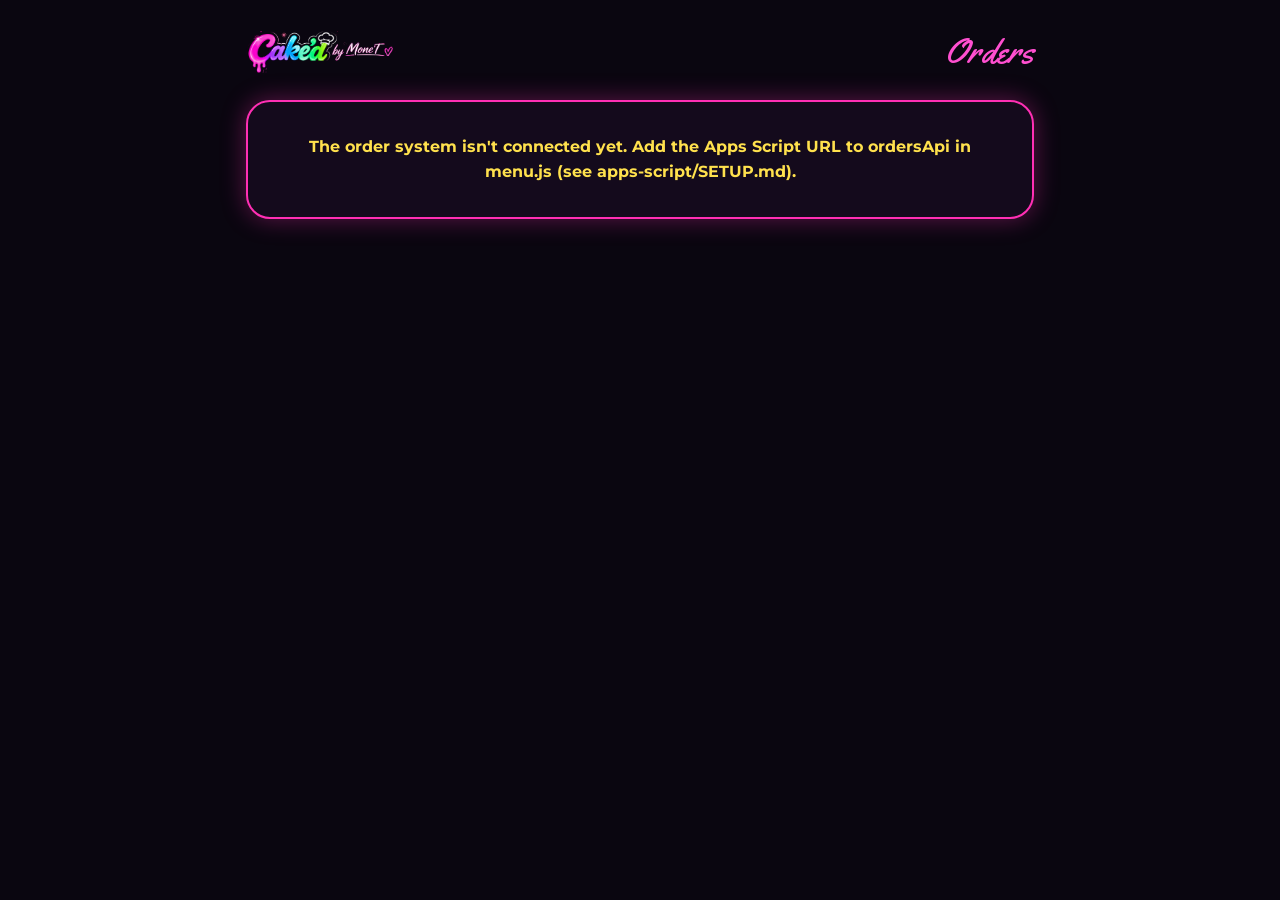
<file: orders.html>
<!doctype html>
<html lang="en">
<head>
  <meta charset="utf-8" />
  <meta name="viewport" content="width=device-width, initial-scale=1" />
  <meta name="robots" content="noindex" />
  <title>Orders · Cake'd By Mone'T</title>
  <meta name="theme-color" content="#0a0610" />
  <link rel="preconnect" href="https://fonts.googleapis.com" />
  <link rel="preconnect" href="https://fonts.gstatic.com" crossorigin />
  <link href="https://fonts.googleapis.com/css2?family=Montserrat:wght@500;700;800;900&family=Pacifico&family=Yellowtail&display=swap" rel="stylesheet" />
  <link rel="stylesheet" href="styles.css" />
  <style>
    main { max-width: 820px; margin: 0 auto; padding: 1.5rem 1rem 4rem; display: grid; gap: 1.2rem; }
    .top { display: flex; align-items: center; justify-content: space-between; gap: 1rem; }
    .top img { width: 150px; }
    .top h1 { font-family: var(--hand); font-weight: 400; font-size: 2.2rem; color: var(--pink-hot); }
    .form h2 { font-size: .8rem; text-transform: uppercase; letter-spacing: .2em; color: var(--muted); margin-bottom: .8rem; }
    .filters { display: flex; gap: .4rem; flex-wrap: wrap; }
    .filters button { font: 700 .85rem var(--sans); color: #fff; background: transparent; border: 1.5px solid #4a2a5c; border-radius: 999px; padding: .4rem .9rem; cursor: pointer; }
    .filters button[aria-pressed="true"] { background: var(--pink); border-color: var(--pink); }
    .list { display: grid; gap: .7rem; }
    .item { display: grid; grid-template-columns: 1fr auto; gap: .2rem 1rem; text-decoration: none; background: var(--bg-2); border: 1.5px solid #4a2a5c; border-radius: 16px; padding: .9rem 1.1rem; }
    .item:hover { border-color: var(--pink); }
    .item b { font-size: 1.05rem; }
    .item small { color: var(--muted); grid-column: 1 / -1; white-space: pre-line; }
    .pill { justify-self: end; align-self: start; font-weight: 800; font-size: .72rem; text-transform: uppercase; letter-spacing: .05em; border-radius: 999px; padding: .2rem .7rem; color: #111; background: var(--muted); white-space: nowrap; }
    .pill.received { background: var(--yellow); }
    .pill.pending { background: var(--orange); }
    .pill.confirmed { background: var(--lime); }
    .pill.declined { background: #6b5a75; color: #fff; }
    .pill.rush { background: var(--yellow); margin-left: .4rem; }
    dl { display: grid; grid-template-columns: auto 1fr; gap: .4rem 1rem; }
    dt { color: var(--muted); font-weight: 700; }
    dd { font-weight: 700; overflow-wrap: anywhere; white-space: pre-line; }
    dd a { color: var(--cyan); }
    .grid2 { display: grid; grid-template-columns: 1fr 1fr; gap: 1rem; }
    .grid2 label, .stack label { display: flex; flex-direction: column; gap: .35rem; font-weight: 700; font-size: .9rem; }
    .stack { display: grid; gap: 1rem; }
    .stack textarea { resize: vertical; }
    .check { flex-direction: row !important; align-items: center; gap: .6rem !important; }
    .form .check input { width: 1.2rem; height: 1.2rem; accent-color: var(--pink); }
    .money-row { display: flex; justify-content: space-between; font-weight: 700; }
    .money-row strong { color: var(--lime); font-size: 1.3rem; }
    .row { display: flex; gap: .6rem; flex-wrap: wrap; }
    .row .btn { flex: 1 1 180px; }
    .tracker { display: flex; gap: .4rem; flex-wrap: wrap; }
    .tracker span { font-weight: 800; font-size: .78rem; text-transform: uppercase; border-radius: 999px; padding: .25rem .8rem; border: 1.5px solid #4a2a5c; color: var(--muted); }
    .tracker .done { border-color: var(--lime); color: var(--lime); }
    .tracker .now { background: var(--pink); border-color: var(--pink); color: #fff; }
    .sent { background: rgba(125,255,58,.08); border: 1.5px solid var(--lime); border-radius: 16px; padding: 1rem; display: grid; gap: .6rem; }
    .sent textarea { min-height: 8rem; font: inherit; font-size: .95rem; padding: .7rem .9rem; border: 1.5px solid #4a2a5c; border-radius: 12px; background: #0d0714; color: #fff; width: 100%; }
    .hint { color: var(--muted); font-size: .85rem; }
    .err { color: var(--yellow); font-weight: 700; text-align: center; }
    .decline { border-color: #4a2a5c; box-shadow: none; }
    .btn-dim { background: transparent; border-color: #8a6a9c; box-shadow: none; }
    .back { color: var(--cyan); font-weight: 700; text-decoration: none; }
    @media (max-width: 560px) { .grid2 { grid-template-columns: 1fr; } .top img { width: 110px; } }
  </style>
</head>
<body>
  <main>
    <header class="top">
      <a href="orders.html"><img src="assets/logo.png" alt="Cake'd by Mone'T" /></a>
      <h1>Orders</h1>
    </header>
    <div id="app"><p class="hint">Loading…</p></div>
  </main>
  <div class="toast" id="toast" role="status" aria-live="polite"></div>

  <script src="menu.js"></script>
  <script>
    const app = $("#app");
    const esc = (s) => String(s ?? "").replace(/[&<>"']/g, (c) => ({ "&": "&amp;", "<": "&lt;", ">": "&gt;", '"': "&quot;", "'": "&#39;" })[c]);
    const num = (s) => Number(String(s || "").replace(/[^0-9.]/g, "")) || 0;
    const STEPS = ["Received", "Pending Payment", "Confirmed"];
    const pillClass = { Received: "received", "Pending Payment": "pending", Confirmed: "confirmed", Declined: "declined" };
    const pill = (s) => `<span class="pill ${pillClass[s] || ""}">${esc(s)}</span>`;
    let key = "";
    try { key = localStorage.getItem("caked-admin-key") || ""; } catch {}
    let filter = "Active";
    let lastText = {}; // text message to offer after an action, by order id

    const api = {
      get: (params) => fetch(`${CONFIG.ordersApi}?${new URLSearchParams({ ...params, key })}`).then((r) => r.json()),
      post: (body) => fetch(CONFIG.ordersApi, { method: "POST", headers: { "Content-Type": "text/plain;charset=utf-8" }, body: JSON.stringify({ ...body, key }) }).then((r) => r.json()),
    };

    function keyGate(error = "") {
      app.innerHTML = `<form class="form stack" id="keyForm">
        <h2>Sign in</h2>
        <p class="hint">Paste the dashboard key from the Apps Script setup. This phone will remember it.</p>
        <input id="keyInput" autocomplete="off" placeholder="Dashboard key" />
        <button class="btn" type="submit">Open orders</button>
        ${error ? `<p class="err">${esc(error)}</p>` : ""}
      </form>`;
      $("#keyForm").addEventListener("submit", (e) => {
        e.preventDefault();
        key = $("#keyInput").value.trim();
        try { localStorage.setItem("caked-admin-key", key); } catch {}
        route();
      });
    }

    async function route() {
      if (!CONFIG.ordersApi) { app.innerHTML = `<p class="form err">The order system isn't connected yet. Add the Apps Script URL to <b>ordersApi</b> in menu.js (see apps-script/SETUP.md).</p>`; return; }
      if (!key) return keyGate();
      const id = decodeURIComponent(location.hash.slice(1));
      app.innerHTML = `<p class="hint">Loading…</p>`;
      try {
        const out = id ? await api.get({ action: "get", id }) : await api.get({ action: "list" });
        if (!out.ok) {
          if (/key/i.test(out.error)) { try { localStorage.removeItem("caked-admin-key"); } catch {} key = ""; return keyGate(out.error); }
          throw new Error(out.error);
        }
        id ? detail(out.order) : list(out.orders);
      } catch (err) {
        app.innerHTML = `<p class="form err">Couldn't load orders: ${esc(err.message)}</p>`;
      }
    }
    window.addEventListener("hashchange", route);

    // ----- List -----
    function list(orders) {
      const today = new Date().toISOString().slice(0, 10);
      const groups = {
        Active: (o) => o.Status !== "Declined" && (o.Status !== "Confirmed" || o["Pickup Date"] >= today),
        Received: (o) => o.Status === "Received",
        "Pending Payment": (o) => o.Status === "Pending Payment",
        Confirmed: (o) => o.Status === "Confirmed",
        Declined: (o) => o.Status === "Declined",
        All: () => true,
      };
      const shown = orders.filter(groups[filter]).sort((a, b) => filter === "All" || filter === "Declined"
        ? b.Created.localeCompare(a.Created) : a["Pickup Date"].localeCompare(b["Pickup Date"]));
      const count = (g) => orders.filter(groups[g]).length;
      app.innerHTML = `<div class="filters">${Object.keys(groups).map((g) =>
          `<button type="button" data-f="${g}" aria-pressed="${g === filter}">${g} (${count(g)})</button>`).join("")}</div>
        <div class="list" style="margin-top:1rem">${shown.map((o) => `
          <a class="item" href="#${esc(o.ID)}">
            <b>${esc(o.Name)}${o.Rush ? `<span class="pill rush">Rush</span>` : ""}</b>${pill(o.Status)}
            <small>${esc(o.dateText)}${o["Pickup Time"] ? ` at ${esc(o["Pickup Time"])}` : ""} · ${esc(o.Total || `est. ${o.Estimate}`)} · ${esc(o.ID)}\n${esc(o.Items)}</small>
          </a>`).join("") || `<p class="hint">No orders here.</p>`}</div>`;
      app.querySelectorAll("[data-f]").forEach((b) => b.addEventListener("click", () => { filter = b.dataset.f; list(orders); }));
    }

    // ----- One order -----
    function detail(o) {
      const step = STEPS.indexOf(o.Status);
      const phone = o.Phone.replace(/[^\d+]/g, "");
      app.innerHTML = `
        <a class="back" href="#">← All orders</a>
        <section class="form stack">
          <div class="tracker">${o.Status === "Declined" ? `<span class="now">Declined</span>`
            : STEPS.map((s, i) => `<span class="${i < step ? "done" : i === step ? "now" : ""}">${i < step ? "✓ " : ""}${s}</span>`).join("")}</div>
          ${o.Rush ? `<p class="rush-flag notice rush">Rush order: under ${CONFIG.noticeDays} days' notice</p>` : ""}
          <dl>
            <dt>Order #</dt><dd>${esc(o.ID)}</dd>
            <dt>Name</dt><dd>${esc(o.Name)}</dd>
            <dt>Phone</dt><dd><a href="tel:${esc(phone)}">${esc(o.Phone)}</a></dd>
            <dt>Email</dt><dd><a href="mailto:${esc(o.Email)}">${esc(o.Email)}</a></dd>
            <dt>Pickup</dt><dd>${esc(o.dateText)}${o["Pickup Time"] ? ` at ${esc(o["Pickup Time"])}` : ""}</dd>
            ${o["Pickup Info"] ? `<dt>Pickup info</dt><dd>${esc(o["Pickup Info"])}</dd>` : ""}
            <dt>Items</dt><dd>${esc(o.Items)}</dd>
            ${o.Notes ? `<dt>Notes</dt><dd>${esc(o.Notes)}</dd>` : ""}
            <dt>Menu estimate</dt><dd>${esc(o.Estimate)}</dd>
            ${o.Total ? `<dt>Total</dt><dd>${esc(o.Total)}${o["Rush Fee"] ? ` (incl. ${esc(o["Rush Fee"])} rush fee)` : ""}</dd>
              <dt>Payment</dt><dd>${esc(o["Payment Type"])}: ${esc(o["Amount Due"])} due${num(o["Balance At Pickup"]) > 0 && o.Status !== "Confirmed" ? `, ${esc(o["Balance At Pickup"])} at pickup` : ""}</dd>` : ""}
            ${o["Amount Paid"] ? `<dt>Paid</dt><dd>${esc(o["Amount Paid"])} via ${esc(o["Payment Method"] || "?")} · ${esc(o["Paid At"])}</dd>
              <dt>Due at pickup</dt><dd>${num(o["Balance At Pickup"]) > 0 ? esc(o["Balance At Pickup"]) : "Nothing, paid in full"}</dd>` : ""}
          </dl>
        </section>
        <div id="sentBox"></div>
        <div id="actions"></div>`;

      if (lastText[o.ID]) showText(o, lastText[o.ID]);
      const actions = $("#actions");
      if (o.Status === "Received") paymentForm(o, actions);
      if (o.Status === "Pending Payment") verifyForm(o, actions);
      if (o.Status === "Confirmed") {
        actions.innerHTML = `<section class="form stack"><h2>Confirmed</h2>
          <p>Confirmation email: <b>${o["Confirmation Sent"] ? `sent ${esc(o["Confirmation Sent"])}` : "not sent (email failed). Text them instead."}</b></p>
          <p>Pickup reminder: <b>${o["Reminder Sent"] ? `sent ${esc(o["Reminder Sent"])}` : "goes out automatically the day before pickup"}</b></p>
          <a class="btn btn-ghost" href="sms:${esc(phone)}">Text ${esc(o.Name.split(" ")[0])}</a></section>`;
      }
      if (o.Status === "Received" || o.Status === "Pending Payment") declineForm(o, actions);
    }

    // Step 1 -> 2: set the price and send the payment request
    function paymentForm(o, box) {
      const sec = document.createElement("section");
      sec.className = "form stack";
      sec.innerHTML = `<h2>${o.Status === "Received" ? "Send payment request" : "Change price & resend"}</h2>
        <div class="grid2">
          <label>Order price ($)<input id="price" type="number" min="0" step="0.01" value="${num(o.Total) - num(o["Rush Fee"]) || num(o.Estimate)}" /></label>
          ${o.Rush ? `<label>Rush fee ($)<input id="fee" type="number" min="0" step="0.01" value="${num(o["Rush Fee"])}" /></label>` : ""}
        </div>
        <label class="check"><input type="checkbox" id="custom" ${o.Custom ? "checked" : ""} /> Custom order (always ${CONFIG.depositPercent}% deposit)</label>
        <div>
          <div class="money-row"><span>Total</span><span id="mTotal"></span></div>
          <div class="money-row"><span id="mType"></span><strong id="mDue"></strong></div>
          <div class="money-row"><span>Balance at pickup</span><span id="mBal"></span></div>
        </div>
        <label>Payment link (Stripe)
          <input id="link" type="url" placeholder="https://buy.stripe.com/…" value="${esc(o["Payment Link"])}" />
        </label>
        <p class="hint">Make a Stripe payment link for the "due now" amount, then paste it above.</p>
        <label>Pickup location &amp; instructions <span class="hint">(optional now, needed before confirming)</span>
          <textarea id="pickupPay" rows="3" placeholder="Address, where to park, who to ask for…">${esc(o["Pickup Info"])}</textarea>
        </label>
        <div class="row">
          <a class="btn btn-ghost" href="https://dashboard.stripe.com/payment-links/create" target="_blank" rel="noopener">Open Stripe ↗</a>
          <button class="btn btn-ghost" type="button" id="copyDesc">Copy description</button>
        </div>
        <button class="btn" type="button" id="sendPay">Email payment request ♡</button>
        <p class="hint">Status becomes <b>Pending Payment</b>. The order is not confirmed until you verify the payment.</p>`;
      box.append(sec);
      const calc = () => {
        const fee = o.Rush ? Math.max(0, +$("#fee").value || 0) : 0;
        const total = Math.max(0, +$("#price").value || 0) + fee;
        return { total, fee, plan: paymentPlan(total, $("#custom").checked) };
      };
      const refresh = () => {
        const { total, plan } = calc();
        $("#mTotal").textContent = cents(total);
        $("#mType").textContent = plan.deposit ? `Due now (${CONFIG.depositPercent}% deposit)` : "Due now (paid in full)";
        $("#mDue").textContent = cents(plan.due);
        $("#mBal").textContent = cents(plan.balance);
      };
      sec.addEventListener("input", refresh);
      refresh();
      $("#copyDesc").addEventListener("click", async () => {
        const { plan } = calc();
        const text = `${plan.deposit ? `${CONFIG.depositPercent}% deposit` : "Payment in full"} for order ${o.ID} (${o.Name}), pickup ${o.dateText}: ${cents(plan.due)}`;
        try { await navigator.clipboard.writeText(text); toast("Copied ♡"); } catch { toast(text); }
      });
      $("#sendPay").addEventListener("click", () => act($("#sendPay"), {
        action: "requestPayment", id: o.ID, total: +$("#price").value || 0, rushFee: o.Rush ? +$("#fee").value || 0 : 0,
        custom: $("#custom").checked, payLink: $("#link").value.trim(), pickupInfo: $("#pickupPay").value,
      }));
    }

    // Step 2 -> 3: she checks Stripe / Cash App, then confirms
    function verifyForm(o, box) {
      const sec = document.createElement("section");
      sec.className = "form stack";
      sec.innerHTML = `<h2>Verify payment</h2>
        <p>Waiting on <b>${esc(o["Amount Due"])}</b> (${esc(o["Payment Type"])}). Requested ${esc(o["Payment Requested At"])}.</p>
        <p class="hint">Check that the money actually arrived before confirming.</p>
        <div class="row">
          <a class="btn btn-ghost" href="https://dashboard.stripe.com/payments" target="_blank" rel="noopener">Check Stripe ↗</a>
          ${o["Payment Link"] ? `<button class="btn btn-ghost" type="button" id="copyLink">Copy payment link</button>` : ""}
        </div>
        <div class="grid2">
          <label>Amount received ($)<input id="amount" type="number" min="0" step="0.01" value="${num(o["Amount Due"])}" /></label>
          <label>Paid with<select id="method">
            <option>Card (Stripe)</option><option>Apple Pay (Stripe)</option><option>Cash App</option><option>Cash</option><option>Other</option>
          </select></label>
        </div>
        <label>Pickup location &amp; instructions (goes in the confirmation and reminder)
          <textarea id="pickupInfo" rows="3" placeholder="Address, where to park, who to ask for…">${esc(o["Pickup Info"])}</textarea>
        </label>
        <button class="btn" type="button" id="markPaid">Payment verified: confirm order ♡</button>
        <p class="hint">Sends the confirmation email with the order details, payment status and pickup info. The pickup reminder then goes out automatically the day before.</p>
        <details><summary class="hint" style="cursor:pointer">Change the price or payment link</summary><div id="resend"></div></details>`;
      box.append(sec);
      paymentForm(o, $("#resend"));
      $("#copyLink")?.addEventListener("click", async () => {
        try { await navigator.clipboard.writeText(o["Payment Link"]); toast("Copied ♡"); } catch { toast(o["Payment Link"]); }
      });
      $("#markPaid").addEventListener("click", () => {
        const amount = +$("#amount").value || 0;
        if (!$("#pickupInfo").value.trim()) { toast("Add the pickup location and instructions first ♡"); $("#pickupInfo").focus(); return; }
        if (amount < num(o["Amount Due"]) && !confirm(`${cents(amount)} is less than the ${o["Amount Due"]} due. Confirm anyway?`)) return;
        act($("#markPaid"), { action: "markPaid", id: o.ID, amount, method: $("#method").value, pickupInfo: $("#pickupInfo").value });
      });
    }

    function declineForm(o, box) {
      const sec = document.createElement("section");
      sec.className = "form stack decline";
      sec.innerHTML = `<h2>Or decline</h2>
        <textarea id="declineMsg" rows="4">Thank you so much for your order request! Unfortunately I'm not able to take this one for ${esc(o.dateText)}. I'd love to bake for you another time ♡ Mone'T</textarea>
        <button class="btn btn-dim" type="button" id="declineBtn">Email decline</button>`;
      box.append(sec);
      $("#declineBtn").addEventListener("click", () => {
        if (!confirm(`Decline ${o.Name}'s order?`)) return;
        act($("#declineBtn"), { action: "decline", id: o.ID, message: $("#declineMsg").value });
      });
    }

    async function act(button, body) {
      button.disabled = true;
      const label = button.textContent;
      button.textContent = "Working…";
      try {
        const out = await api.post(body);
        if (!out.ok) throw new Error(out.error);
        lastText[out.order.ID] = out.text;
        toast("Done ♡ Email sent");
        detail(out.order);
        scrollTo({ top: 0, behavior: "smooth" });
      } catch (err) {
        toast(err.message);
        button.disabled = false;
        button.textContent = label;
      }
    }

    // After an action: the same message ready to text
    function showText(o, text) {
      const phone = o.Phone.replace(/[^\d+]/g, "");
      $("#sentBox").innerHTML = `<div class="sent"><b>✓ Emailed to ${esc(o.Email)}. Want to text it too?</b>
        <textarea id="smsText">${esc(text)}</textarea>
        <div class="row"><a class="btn" id="smsBtn" href="#">Text ${esc(o.Name.split(" ")[0])} ♡</a></div></div>`;
      $("#smsBtn").addEventListener("click", (e) => {
        e.preventDefault();
        location.href = `sms:${phone}?&body=${encodeURIComponent($("#smsText").value)}`;
      });
    }

    let toastTimer;
    function toast(t) {
      const el = $("#toast");
      el.textContent = t;
      el.classList.add("show");
      clearTimeout(toastTimer);
      toastTimer = setTimeout(() => el.classList.remove("show"), 2200);
    }

    route();
  </script>
</body>
</html>
</file>
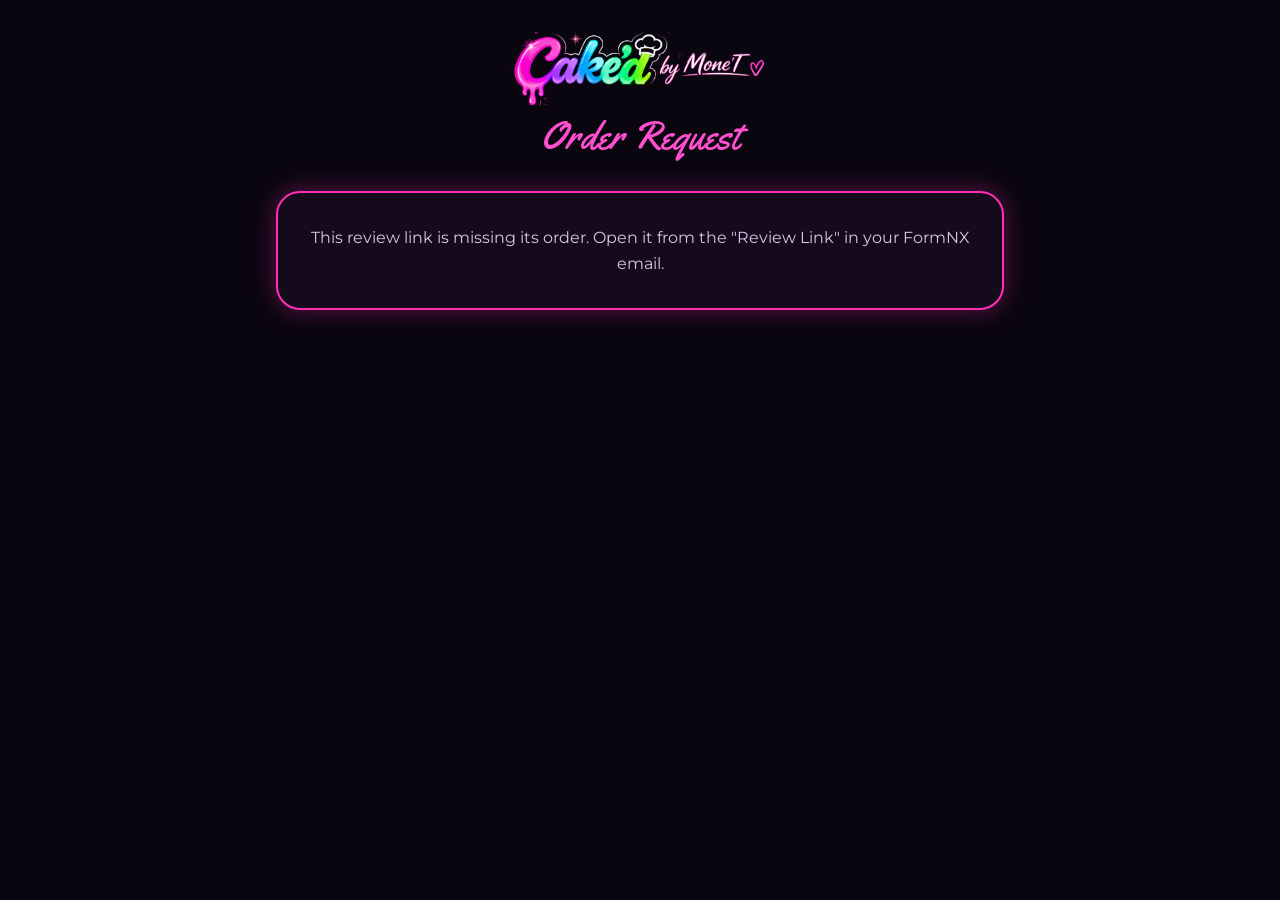
<file: review.html>
<!doctype html>
<html lang="en">
<head>
  <meta charset="utf-8" />
  <meta name="viewport" content="width=device-width, initial-scale=1" />
  <meta name="robots" content="noindex" />
  <title>Review Order · Cake'd By Mone'T</title>
  <meta name="theme-color" content="#0a0610" />
  <link rel="preconnect" href="https://fonts.googleapis.com" />
  <link rel="preconnect" href="https://fonts.gstatic.com" crossorigin />
  <link href="https://fonts.googleapis.com/css2?family=Montserrat:wght@500;700;800;900&family=Pacifico&family=Yellowtail&display=swap" rel="stylesheet" />
  <link rel="stylesheet" href="styles.css" />
  <style>
    main { max-width: 760px; margin: 0 auto; padding: 2rem 1rem 4rem; display: grid; gap: 1.5rem; }
    .top { text-align: center; }
    .top img { width: min(260px, 70%); margin: 0 auto; }
    .top h1 { font-family: var(--hand); font-weight: 400; font-size: 2.4rem; color: var(--pink-hot); }
    .form h2 { font-size: .8rem; text-transform: uppercase; letter-spacing: .2em; color: var(--muted); margin-bottom: .8rem; }
    dl { display: grid; grid-template-columns: auto 1fr; gap: .4rem 1rem; }
    dt { color: var(--muted); font-weight: 700; }
    dd { font-weight: 700; overflow-wrap: anywhere; }
    dd a { color: var(--cyan); }
    .cart .price { font-weight: 800; color: var(--lime); }
    .note { white-space: pre-wrap; background: rgba(255,255,255,.05); border-radius: 12px; padding: .8rem 1rem; }
    .sums { display: grid; grid-template-columns: 1fr 1fr; gap: 1rem; }
    .sums label { display: flex; flex-direction: column; gap: .35rem; font-weight: 700; font-size: .9rem; }
    .sums label[hidden] { display: none; }
    .money-row { display: flex; justify-content: space-between; font-weight: 700; margin-top: .6rem; }
    .money-row strong { color: var(--lime); font-size: 1.4rem; }
    .steps { display: grid; gap: 1rem; counter-reset: step; }
    .step { counter-increment: step; display: grid; gap: .6rem; }
    .step > b::before { content: counter(step) ". "; color: var(--pink-hot); }
    .step small { color: var(--muted); }
    .row { display: flex; gap: .6rem; flex-wrap: wrap; }
    .row .btn { flex: 1 1 160px; }
    .form textarea { min-height: 9rem; }
    .decline { border-color: #4a2a5c; box-shadow: none; }
    .btn-dim { background: transparent; border-color: #8a6a9c; box-shadow: none; }
    .error { text-align: center; color: var(--muted); }
    .dep-flag { font-weight: 800; border-radius: 12px; padding: .6rem 1rem; text-align: center; background: var(--lime); color: #0a2000; }
    .dep-flag.bad { background: var(--pink); color: #fff; }
    [hidden] { display: none !important; }
    .rush-flag { background: var(--yellow); color: #2a2000; font-weight: 800; border-radius: 12px; padding: .6rem 1rem; text-align: center; margin-bottom: 1.5rem; }
    @media (max-width: 560px) { .sums { grid-template-columns: 1fr; } }
  </style>
</head>
<body>
  <main>
    <header class="top">
      <img src="assets/logo.png" alt="Cake'd by Mone'T" />
      <h1>Order Request</h1>
    </header>

    <p class="form error" id="missing" hidden>This review link is missing its order. Open it from the "Review Link" in your FormNX email.</p>

    <div id="order" hidden>
      <p class="rush-flag" id="rushFlag" hidden></p>
      <p class="dep-flag" id="depFlag" hidden></p>
      <section class="form">
        <h2>Customer</h2>
        <dl>
          <dt>Name</dt><dd id="cName"></dd>
          <dt>Phone</dt><dd><a id="cPhone"></a></dd>
          <dt>Email</dt><dd><a id="cEmail"></a></dd>
          <dt>Pickup</dt><dd id="cPickup"></dd>
        </dl>
      </section>

      <section class="form" style="margin-top:1.5rem">
        <h2>Order</h2>
        <ul class="cart" id="items"></ul>
        <p class="note" id="notes" hidden></p>
        <div class="money-row"><span>Menu estimate</span><strong id="estimate"></strong></div>
      </section>

      <section class="form" style="margin-top:1.5rem">
        <h2>Approve</h2>
        <div class="steps">
          <div class="step">
            <b>Set the final price</b>
            <div class="sums">
              <label>Order price ($)<input id="finalTotal" type="number" min="0" step="0.01" /></label>
              <label id="rushFeeWrap" hidden>Rush fee ($)<input id="rushFee" type="number" min="0" step="0.01" value="0" /></label>
              <label class="manual">Deposit (%)<input id="depositPct" type="number" min="0" max="100" step="1" /></label>
            </div>
            <div class="money-row"><span>Final total</span><span id="totalAmt"></span></div>
            <div class="money-row"><span id="depositLabel">Deposit due now</span><strong id="depositAmt"></strong></div>
            <div class="money-row"><span id="balanceLabel">Due at pickup</span><span id="balanceAmt"></span></div>
          </div>
          <div class="step auto" hidden>
            <b>Create the balance payment link</b>
            <small>Makes a one-time Stripe link for the remaining balance and pastes it below. Your passcode is remembered on this device.</small>
            <div class="row">
              <input id="adminKey" type="password" placeholder="Passcode" autocomplete="current-password" style="flex:1 1 160px" />
              <button class="btn" type="button" id="makeBalance">Create balance link</button>
            </div>
          </div>
          <div class="step manual">
            <b>Make a Stripe payment link for the deposit</b>
            <small>Opens your Stripe dashboard. Create a payment link (or invoice) for the deposit amount, then copy its link.</small>
            <div class="row">
              <a class="btn btn-ghost" href="https://dashboard.stripe.com/payment-links/create" target="_blank" rel="noopener">Open Stripe ↗</a>
              <button class="btn btn-ghost" type="button" id="copyDesc">Copy description</button>
            </div>
          </div>
          <div class="step">
            <b>Paste the payment link</b>
            <input id="payLink" type="url" placeholder="https://buy.stripe.com/…" />
          </div>
          <div class="step">
            <b>Send the approval</b>
            <textarea id="approveMsg"></textarea>
            <div class="row">
              <button class="btn" type="button" data-send="approve" data-via="sms">Text approval ♡</button>
              <button class="btn" type="button" data-send="approve" data-via="email">Email approval</button>
            </div>
          </div>
        </div>
      </section>

      <section class="form decline" style="margin-top:1.5rem">
        <h2>Or decline</h2>
        <div class="row auto" hidden style="margin-bottom:.8rem">
          <button class="btn" type="button" id="refundBtn">Refund the deposit in full</button>
        </div>
        <textarea id="declineMsg"></textarea>
        <div class="row" style="margin-top:.8rem">
          <button class="btn btn-dim" type="button" data-send="decline" data-via="sms">Text decline</button>
          <button class="btn btn-dim" type="button" data-send="decline" data-via="email">Email decline</button>
        </div>
      </section>
    </div>
  </main>

  <div class="toast" id="toast" role="status" aria-live="polite"></div>
  <script src="menu.js"></script>
  <script>
    let o;
    try { o = decodeOrder(location.hash.slice(1)); } catch {}

    const toCents = (n) => (Math.round(n * 100) / 100).toFixed(2);
    const api = (path, opts) => fetch(`${CONFIG.checkoutUrl}${path}`, opts).then(async (r) => {
      const j = await r.json().catch(() => ({}));
      if (!r.ok) throw new Error(j.error || "Couldn't reach the checkout helper");
      return j;
    });

    if (!o || !o.n) {
      $("#missing").hidden = false;
    } else if (o.s && CONFIG.checkoutUrl) {
      // Deposit order: load it from Stripe so what she sees is what was actually paid for
      api(`/order?session=${encodeURIComponent(o.s)}`)
        .then((j) => show(j.paid ? { ...j.order, s: o.s } : o, j))
        .catch((e) => show(o, { error: e.message }));
    } else {
      show(o, null);
    }

    // dep: null = no deposit (custom request), else { paid, deposit, refunded, code } or { error }
    function show(o, dep) {
      $("#order").hidden = false;
      const paid = Boolean(dep?.paid);
      const lines = (o.i || []).filter(([p]) => PRODUCTS[p]).map(([p, f, q]) => ({ p, f, q: Math.max(1, q | 0) }));
      const first = o.n.split(" ")[0];
      const dateText = new Date(o.d + "T12:00").toLocaleDateString(undefined, { weekday: "long", month: "long", day: "numeric" });
      const pickup = `${dateText}${o.t ? ` at ${prettyTime(o.t)}` : ""}`;
      const estimate = cartTotal(lines); // recomputed from the menu, not taken from the link
      $("#cName").textContent = o.n;
      $("#cPhone").textContent = o.ph;
      $("#cPhone").href = `tel:${o.ph.replace(/[^\d+]/g, "")}`;
      $("#cEmail").textContent = o.e;
      $("#cEmail").href = `mailto:${o.e}`;
      $("#cPickup").textContent = pickup;
      lines.forEach((l) => {
        const li = document.createElement("li");
        li.innerHTML = `${l.f === CUSTOM[0] ? "" : `<img src="${PRODUCTS[l.p].img(l.f)}" alt="" />`}<span class="name"></span>`;
        li.querySelector(".name").textContent = lineText(l);
        $("#items").append(li);
      });
      if (!lines.length) $("#items").innerHTML = `<li class="empty">Custom order, see notes</li>`;
      if (o.no) { $("#notes").hidden = false; $("#notes").textContent = o.no; }
      $("#estimate").textContent = money(estimate);
      $("#finalTotal").value = estimate;
      if (o.r) {
        $("#rushFlag").hidden = false;
        $("#rushFlag").textContent = `Rush order: requested with under ${CONFIG.noticeDays} days' notice`;
        $("#rushFeeWrap").hidden = false;
      }

      // Deposit status
      const flag = $("#depFlag");
      if (dep) {
        flag.hidden = false;
        if (dep.error) { flag.classList.add("bad"); flag.textContent = `Couldn't check the deposit: ${dep.error}. Check Stripe before accepting.`; }
        else if (!paid) { flag.classList.add("bad"); flag.textContent = "⚠ No deposit was paid for this order. Check Stripe before accepting."; }
        else if (dep.refunded) { flag.classList.add("bad"); flag.textContent = `Deposit refunded ($${toCents(dep.refunded)}), order ${dep.code}`; }
        else flag.textContent = `✓ Deposit paid: $${toCents(dep.deposit)} (order ${dep.code}, verified with Stripe)`;
      }
      document.querySelectorAll(".manual").forEach((el) => (el.hidden = paid));
      document.querySelectorAll(".auto").forEach((el) => (el.hidden = !paid));
      if (paid) {
        $("#depositLabel").textContent = "Deposit already paid";
        $("#balanceLabel").textContent = "Remaining balance";
        $("#payLink").placeholder = "Tap Create balance link above";
        try { $("#adminKey").value = localStorage.getItem("caked-admin") || ""; } catch {}
      }

      $("#depositPct").value = CONFIG.depositPercent;
      const itemList = lines.map((l) => `• ${lineText(l)}`).join("\n") || "• Custom order";
      const amounts = () => {
        const fee = o.r ? Math.max(0, +$("#rushFee").value || 0) : 0;
        const total = Math.max(0, +$("#finalTotal").value || 0) + fee;
        const deposit = paid ? dep.deposit : total * Math.min(100, Math.max(0, +$("#depositPct").value || 0)) / 100;
        return { fee, total, deposit, balance: Math.max(0, total - deposit) };
      };
      // Keep the message in sync with the price fields, but don't clobber her own edits
      let approveEdited = false;
      $("#approveMsg").addEventListener("input", () => (approveEdited = true));
      function refresh() {
        const { fee, total, deposit, balance } = amounts();
        $("#totalAmt").textContent = `$${toCents(total)}`;
        $("#depositAmt").textContent = `$${toCents(deposit)}`;
        $("#balanceAmt").textContent = `$${toCents(balance)}`;
        const link = $("#payLink").value.trim() || "[payment link]";
        if (approveEdited) {
          if (link !== "[payment link]") $("#approveMsg").value = $("#approveMsg").value.replace("[payment link]", link);
          return;
        }
        $("#approveMsg").value = (paid ? [
          `Hi ${first}! Your Cake'd By Mone'T order ${dep.code} is CONFIRMED 🎉`,
          "",
          itemList,
          `Pickup: ${pickup}`,
          "",
          fee > 0 ? `Rush fee: $${toCents(fee)}` : "",
          `Total: $${toCents(total)}`,
          `Deposit received: $${toCents(deposit)} ✓`,
          `Remaining balance: $${toCents(balance)}`,
          balance > 0 ? `Pay your balance securely here before pickup: ${link}` : "",
          "Your deposit is non-refundable now that your order is confirmed.",
          "",
          "Thank you so much ♡ Mone'T",
        ] : [
          `Hi ${first}! Your Cake'd By Mone'T order is APPROVED 🎉`,
          "",
          itemList,
          `Pickup: ${pickup}`,
          "",
          fee > 0 ? `Rush fee: $${toCents(fee)}` : "",
          `Total: $${toCents(total)}`,
          `Deposit to lock in your date: $${toCents(deposit)}`,
          `Pay securely here: ${link}`,
          "Deposits are non-refundable.",
          balance > 0 ? `The remaining $${toCents(balance)} is due at pickup.` : "",
          "",
          "Thank you so much ♡ Mone'T",
        ]).filter((s, i, a) => s || a[i - 1]).join("\n");
      }
      ["#finalTotal", "#rushFee", "#depositPct", "#payLink"].forEach((s) => $(s).addEventListener("input", refresh));
      refresh();

      const declineText = (refunded) => `Hi ${first}, thank you so much for your order request! Unfortunately I'm not able to take this one for ${dateText}.${
        refunded ? ` Your $${toCents(refunded)} deposit has been refunded in full. It can take 5 to 10 business days to show up on your card.` : ""} I'd love to bake for you another time ♡ Mone'T`;
      $("#declineMsg").value = declineText(paid ? dep.refunded : 0);

      const adminKey = () => {
        const k = $("#adminKey").value.trim();
        if (!k) { toast("Enter your passcode first"); $("#adminKey").focus(); }
        return k;
      };
      const post = (path, data) => api(path, { method: "POST", headers: { "Content-Type": "application/json" }, body: JSON.stringify(data) });

      $("#makeBalance").addEventListener("click", async (e) => {
        const key = adminKey();
        if (!key) return;
        const { balance } = amounts();
        if (balance < 0.5) { toast("No balance left to collect"); return; }
        e.target.disabled = true;
        try {
          const r = await post("/balance", { session: o.s, amount: Math.round(balance * 100) / 100, key });
          try { localStorage.setItem("caked-admin", key); } catch {}
          $("#payLink").value = r.url;
          refresh();
          toast(`Balance link for $${toCents(balance)} created ♡`);
        } catch (er) { toast(er.message); }
        e.target.disabled = false;
      });

      $("#refundBtn").addEventListener("click", async (e) => {
        if (!confirm(`Refund the full $${toCents(dep.deposit)} deposit to ${o.n}?`)) return;
        const key = adminKey();
        if (!key) return;
        e.target.disabled = true;
        try {
          const r = await post("/refund", { session: o.s, key });
          try { localStorage.setItem("caked-admin", key); } catch {}
          $("#declineMsg").value = declineText(r.refunded);
          flag.classList.add("bad");
          flag.textContent = `Deposit refunded ($${toCents(r.refunded)}), order ${dep.code}`;
          e.target.textContent = "Deposit refunded ✓";
          toast("Refunded ♡ Now send the decline message");
          return;
        } catch (er) { toast(er.message); }
        e.target.disabled = false;
      });

      $("#copyDesc").addEventListener("click", async () => {
        const { deposit } = amounts();
        const text = `Deposit (${$("#depositPct").value}%) for ${o.n}, pickup ${pickup}: $${toCents(deposit)}`;
        try { await navigator.clipboard.writeText(text); toast("Copied ♡"); } catch { toast(text); }
      });

      document.querySelectorAll("[data-send]").forEach((b) => b.addEventListener("click", () => {
        const approve = b.dataset.send === "approve";
        if (approve && !$("#payLink").value.trim() && amounts().balance > 0 && !confirm("No payment link yet. Send anyway?")) return;
        if (!approve && paid && !dep.refunded && $("#refundBtn").textContent !== "Deposit refunded ✓"
            && !confirm("The deposit hasn't been refunded yet. Send the decline anyway?")) return;
        const body = (approve ? $("#approveMsg") : $("#declineMsg")).value;
        const subject = approve ? (paid ? "Your Cake'd By Mone'T order is confirmed! 🎉" : "Your Cake'd By Mone'T order is approved! 🎉") : "Your Cake'd By Mone'T order request";
        location.href = b.dataset.via === "sms"
          ? `sms:${o.ph.replace(/[^\d+]/g, "")}?&body=${encodeURIComponent(body)}`
          : `mailto:${o.e}?subject=${encodeURIComponent(subject)}&body=${encodeURIComponent(body)}`;
      }));
    }

    let toastTimer;
    function toast(t) {
      const el = $("#toast");
      el.textContent = t;
      el.classList.add("show");
      clearTimeout(toastTimer);
      toastTimer = setTimeout(() => el.classList.remove("show"), 2400);
    }
  </script>
</body>
</html>
</file>
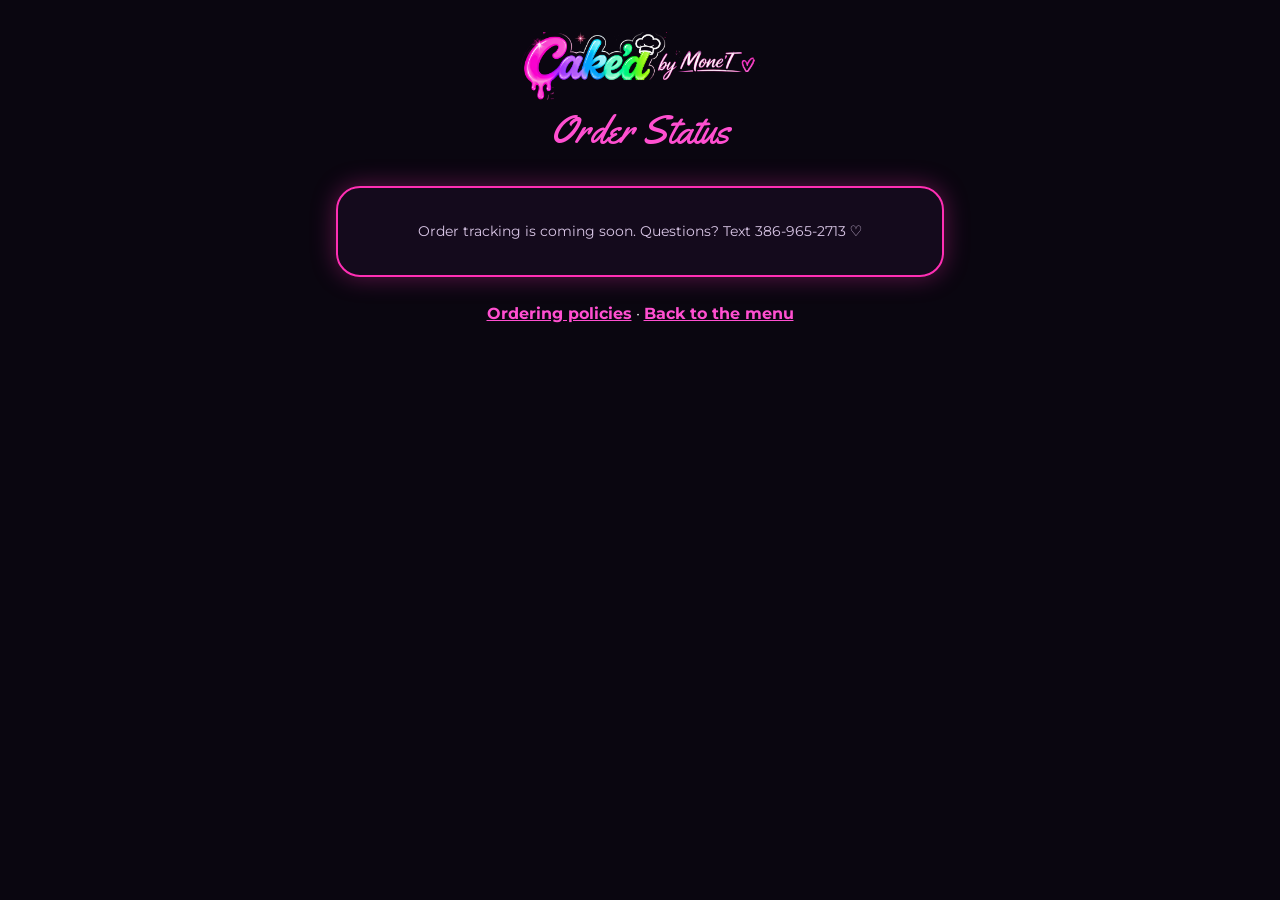
<file: status.html>
<!doctype html>
<html lang="en">
<head>
  <meta charset="utf-8" />
  <meta name="viewport" content="width=device-width, initial-scale=1" />
  <meta name="robots" content="noindex" />
  <title>Order Status · Cake'd By Mone'T</title>
  <meta name="theme-color" content="#0a0610" />
  <link rel="preconnect" href="https://fonts.googleapis.com" />
  <link rel="preconnect" href="https://fonts.gstatic.com" crossorigin />
  <link href="https://fonts.googleapis.com/css2?family=Montserrat:wght@500;700;800;900&family=Pacifico&family=Yellowtail&display=swap" rel="stylesheet" />
  <link rel="stylesheet" href="styles.css" />
  <style>
    main { max-width: 640px; margin: 0 auto; padding: 2rem 1rem 4rem; display: grid; gap: 1.5rem; }
    .top { text-align: center; }
    .top img { width: min(240px, 65%); margin: 0 auto; }
    .top h1 { font-family: var(--hand); font-weight: 400; font-size: 2.4rem; color: var(--pink-hot); }
    .form { display: grid; gap: 1rem; }
    .form h2 { font-size: .8rem; text-transform: uppercase; letter-spacing: .2em; color: var(--muted); }
    .steps { list-style: none; display: grid; grid-template-columns: repeat(3, 1fr); gap: .4rem; text-align: center; }
    .steps li { border: 2px solid #4a2a5c; border-radius: 14px; padding: .6rem .3rem; font-weight: 800; font-size: .8rem; text-transform: uppercase; color: var(--muted); }
    .steps .done { border-color: var(--lime); color: var(--lime); }
    .steps .now { border-color: var(--pink); background: var(--pink); color: #fff; box-shadow: 0 0 16px var(--pink); }
    .msg { font-size: 1.05rem; font-weight: 700; text-align: center; }
    dl { display: grid; grid-template-columns: auto 1fr; gap: .4rem 1rem; }
    dt { color: var(--muted); font-weight: 700; }
    dd { font-weight: 700; white-space: pre-line; overflow-wrap: anywhere; }
    dd.big { color: var(--lime); font-size: 1.2rem; }
    .lookup { display: flex; gap: .6rem; }
    .lookup input { flex: 1; text-transform: uppercase; }
    .hint { color: var(--muted); font-size: .9rem; text-align: center; }
    .back { text-align: center; }
    .back a { color: var(--pink-hot); font-weight: 700; }
  </style>
</head>
<body>
  <main>
    <header class="top">
      <a href="index.html"><img src="assets/logo.png" alt="Cake'd by Mone'T" /></a>
      <h1>Order Status</h1>
    </header>
    <div id="app"></div>
    <p class="back"><a href="index.html#policies">Ordering policies</a> · <a href="index.html">Back to the menu</a></p>
  </main>

  <script src="menu.js"></script>
  <script>
    const app = $("#app");
    const esc = (s) => String(s ?? "").replace(/[&<>"']/g, (c) => ({ "&": "&amp;", "<": "&lt;", ">": "&gt;", '"': "&quot;", "'": "&#39;" })[c]);
    const num = (s) => Number(String(s || "").replace(/[^0-9.]/g, "")) || 0;
    const STEPS = ["Received", "Pending Payment", "Confirmed"];

    function lookup(error = "") {
      app.innerHTML = `<form class="form" id="f">
        <h2>Find your order</h2>
        <div class="lookup"><input id="id" placeholder="CM-XXXXXX" autocomplete="off" /><button class="btn btn-small" type="submit">Check</button></div>
        <p class="hint">Your order number is in the email you got after ordering.${error ? `<br><b style="color:var(--yellow)">${esc(error)}</b>` : ""}</p>
      </form>`;
      $("#f").addEventListener("submit", (e) => { e.preventDefault(); location.hash = $("#id").value.trim().toUpperCase(); });
    }

    async function load() {
      const id = decodeURIComponent(location.hash.slice(1)).trim();
      if (!CONFIG.ordersApi) { app.innerHTML = `<p class="form hint">Order tracking is coming soon. Questions? Text ${esc(CONFIG.phoneDisplay)} ♡</p>`; return; }
      if (!id) return lookup();
      app.innerHTML = `<p class="hint">Loading…</p>`;
      try {
        const out = await fetch(`${CONFIG.ordersApi}?${new URLSearchParams({ action: "status", id })}`).then((r) => r.json());
        if (!out.ok) return lookup("We couldn't find that order number.");
        show(out.order);
      } catch {
        app.innerHTML = `<p class="form hint">Couldn't load your order right now. Text ${esc(CONFIG.phoneDisplay)} ♡</p>`;
      }
    }

    function show(o) {
      const step = STEPS.indexOf(o.status);
      const bal = num(o.balance);
      const messages = {
        Received: "Mone'T has your request and is reviewing it. She'll send your payment link soon. Nothing has been charged.",
        "Pending Payment": "Your order is approved! Pay below to confirm it. Your date is not held until your payment is verified.",
        Confirmed: "Your payment was verified and your order is confirmed! 🎉 You'll get a reminder the day before pickup.",
        Declined: "Mone'T wasn't able to take this order. Check your email for details.",
      };
      app.innerHTML = `<section class="form">
        <h2>Order ${esc(o.id)}</h2>
        ${o.status === "Declined" ? "" : `<ol class="steps">${STEPS.map((s, i) =>
          `<li class="${i < step ? "done" : i === step ? "now" : ""}">${i < step ? "✓ " : ""}${s}</li>`).join("")}</ol>`}
        <p class="msg">${messages[o.status] || esc(o.status)}</p>
        <dl>
          <dt>Order</dt><dd>${esc(o.items)}</dd>
          <dt>Pickup</dt><dd>${esc(o.dateText)}${o.time ? ` at ${esc(o.time)}` : ""}</dd>
          ${o.total ? `<dt>Total</dt><dd>${esc(o.total)}${o.rushFee ? ` (incl. ${esc(o.rushFee)} rush fee)` : ""}</dd>` : `<dt>Estimate</dt><dd>${esc(o.estimate)}</dd>`}
          ${o.status === "Pending Payment" ? `<dt>Due now</dt><dd class="big">${esc(o.due)} (${esc(o.paymentType.toLowerCase())})</dd>
            ${num(o.balance) > 0 ? `<dt>At pickup</dt><dd>${esc(o.balance)}</dd>` : ""}` : ""}
          ${o.status === "Confirmed" ? `<dt>Payment</dt><dd>${bal > 0 ? `Deposit paid: ${esc(o.paid)}` : `Paid in full: ${esc(o.paid)}`}</dd>
            ${bal > 0 ? `<dt>Due at pickup</dt><dd class="big">${esc(o.balance)}</dd>` : ""}
            <dt>Pickup info</dt><dd>${esc(o.pickupInfo)}</dd>` : ""}
        </dl>
        ${o.status === "Pending Payment" && /^https:\/\//.test(o.payLink || "") ? `<a class="btn btn-block" href="${esc(o.payLink)}" target="_blank" rel="noopener">Pay ${esc(o.due)} securely</a>` : ""}
        ${o.status === "Pending Payment" && o.cashApp ? `<p class="hint">Or Cash App ${esc(o.due)} to <b>${esc(o.cashApp)}</b> with <b>${esc(o.id)}</b> in the note.</p>` : ""}
        ${o.status === "Pending Payment" && o.paymentType !== "Paid in full" ? `<p class="hint">Deposits are non-refundable.</p>` : ""}
      </section>`;
    }

    window.addEventListener("hashchange", load);
    load();
  </script>
</body>
</html>
</file>
<file: styles.css>
:root {
  --bg: #0a0610;
  --bg-2: #140a1c;
  --pink: #ff2fb4;
  --pink-hot: #ff4fd0;
  --purple: #a73cff;
  --cyan: #22d3ff;
  --lime: #7dff3a;
  --yellow: #ffe14d;
  --orange: #ff9a3c;
  --white: #fff;
  --muted: #d9c6e6;
  --rainbow: linear-gradient(90deg, #ff2fb4, #a73cff, #22d3ff, #7dff3a, #ffe14d);
  --radius: 18px;
  --sans: "Montserrat", system-ui, sans-serif;
  --script: "Pacifico", cursive;
  --hand: "Yellowtail", cursive;
}

* { box-sizing: border-box; margin: 0; padding: 0; }
html { scroll-behavior: smooth; }
body { font-family: var(--sans); background: var(--bg); color: var(--white); line-height: 1.6; overflow-x: hidden; }
img { max-width: 100%; display: block; }
a { color: inherit; }
section { position: relative; padding: clamp(4rem, 9vw, 7rem) clamp(1rem, 4vw, 3rem); }
.section-head { text-align: center; margin-bottom: 2.5rem; position: relative; z-index: 1; }

/* Neon text */
.neon-script { font-family: var(--script); font-weight: 400; font-size: clamp(3rem, 9vw, 6rem); line-height: 1.2; color: #fff;
  text-shadow: 0 0 6px #fff, 0 0 14px var(--pink-hot), 0 0 30px var(--pink), 0 0 60px var(--pink); }
.neon-script.small { font-size: clamp(2.4rem, 6vw, 4rem); }
.kicker { text-transform: uppercase; letter-spacing: .25em; font-weight: 800; font-size: .85rem; margin-top: 1.4rem; }
.kicker span, .lede span, .occasions span { color: var(--pink); }
.banner { display: inline-block; margin-top: .8rem; background: var(--pink); color: #2a0020; font-weight: 900; font-style: italic; text-transform: uppercase; letter-spacing: .03em;
  padding: .45rem 1.4rem; transform: rotate(-2deg); clip-path: polygon(2% 8%, 100% 0, 98% 92%, 0 100%); }
.side-script { position: absolute; top: 3.5rem; font-family: var(--hand); color: var(--pink-hot); font-size: clamp(1.4rem, 2.6vw, 2.2rem); line-height: 1.05;
  text-shadow: 0 0 12px rgba(255,47,180,.6); transform: rotate(-8deg); pointer-events: none; }
.side-script.left { left: clamp(.5rem, 3vw, 3rem); }
.side-script.right { right: clamp(.5rem, 3vw, 3rem); text-align: right; transform: rotate(6deg); }
@media (max-width: 900px) { .side-script { display: none; } }

/* Buttons */
.btn { display: inline-flex; align-items: center; justify-content: center; gap: .4rem; background: var(--pink); color: var(--white); text-decoration: none;
  padding: .9rem 1.8rem; border-radius: 999px; font-weight: 800; border: 2px solid var(--pink); cursor: pointer; font-size: 1rem; font-family: inherit;
  box-shadow: 0 0 18px rgba(255,47,180,.55); transition: transform .2s, box-shadow .2s; }
.btn:hover { transform: translateY(-2px); box-shadow: 0 0 30px rgba(255,47,180,.9); }
.btn-ghost { background: transparent; border-color: var(--cyan); box-shadow: 0 0 14px rgba(34,211,255,.45); }
.btn-ghost:hover { box-shadow: 0 0 26px rgba(34,211,255,.8); }
.btn-small { padding: .5rem 1.1rem; font-size: .9rem; }
.btn-block { width: 100%; margin-top: 1.2rem; font-size: 1.1rem; }

/* Rainbow drips */
.drips { position: absolute; left: 0; right: 0; height: 60px; background: var(--rainbow); pointer-events: none; z-index: 3;
  -webkit-mask: radial-gradient(circle at 50% 0, #000 55%, transparent 57%) 0 0 / 48px 60px repeat-x, linear-gradient(#000,#000) 0 0 / 100% 18px no-repeat;
          mask: radial-gradient(circle at 50% 0, #000 55%, transparent 57%) 0 0 / 48px 60px repeat-x, linear-gradient(#000,#000) 0 0 / 100% 18px no-repeat; }
.drips.bottom { bottom: -1px; transform: scaleY(-1); }
.drips.top { top: 0; }

/* Nav */
.nav { position: fixed; inset: 0 0 auto 0; z-index: 50; display: flex; justify-content: space-between; align-items: center;
  padding: .7rem clamp(1rem, 4vw, 3rem); transition: background .3s, box-shadow .3s; }
.nav.scrolled { background: rgba(10,6,16,.88); backdrop-filter: blur(10px); box-shadow: 0 1px 0 rgba(255,47,180,.35), 0 8px 30px rgba(0,0,0,.5); }
.nav-logo img { height: 44px; width: auto; opacity: 0; transition: opacity .3s; }
.nav.scrolled .nav-logo img { opacity: 1; }
.nav nav { display: flex; gap: clamp(.8rem, 2.5vw, 2rem); align-items: center; }
.nav nav a:not(.btn) { text-decoration: none; font-weight: 700; font-size: .9rem; text-transform: uppercase; letter-spacing: .08em; }
.nav nav a:not(.btn):hover { color: var(--pink-hot); text-shadow: 0 0 10px var(--pink); }
.cart-count { background: var(--white); color: var(--pink); border-radius: 999px; font-size: .75rem; padding: 0 .45rem; min-width: 1.3rem; text-align: center; }
@media (max-width: 720px) { .nav nav a:not(.btn) { display: none; } }

/* Hero */
.hero { min-height: 100svh; display: flex; align-items: center; padding-top: 6rem; padding-bottom: 6rem; overflow: hidden;
  background: radial-gradient(ellipse at 72% 60%, #3a0d3a 0%, #170a22 45%, var(--bg) 80%); }
.hero-video { position: absolute; inset: 0; width: 100%; height: 100%; object-fit: cover; opacity: 0; transition: opacity 1.2s; }
.hero.has-video .hero-video { opacity: 1; }
.hero.has-video .cake-stage, .hero.has-video .sparkle-field { opacity: 0; }
.hero-overlay { position: absolute; inset: 0; background: linear-gradient(90deg, rgba(10,6,16,.9) 0%, rgba(10,6,16,.5) 50%, rgba(10,6,16,0) 100%); }
.hero-content { position: relative; z-index: 2; max-width: 640px; }
.hero-logo { width: min(560px, 100%); height: auto; }
.services { text-transform: uppercase; letter-spacing: .18em; font-weight: 800; font-size: clamp(.7rem, 1.6vw, .9rem); margin-top: 1rem; }
.services b { color: var(--pink); margin: 0 .3rem; }
.tagline { color: var(--pink-hot); text-transform: uppercase; letter-spacing: .25em; font-weight: 800; font-size: .8rem; margin-top: .4rem; }
.lede { font-family: var(--hand); font-size: clamp(1.8rem, 4vw, 2.6rem); margin: 1.2rem 0 2rem; }
.hero-ctas { display: flex; gap: 1rem; flex-wrap: wrap; }

.sparkle-field { position: absolute; inset: 0; transition: opacity 1s;
  background-image: radial-gradient(2px 2px at 10% 20%, #fff, transparent), radial-gradient(2px 2px at 30% 80%, var(--pink), transparent),
    radial-gradient(2px 2px at 55% 15%, var(--cyan), transparent), radial-gradient(2px 2px at 80% 40%, var(--yellow), transparent),
    radial-gradient(2px 2px at 92% 85%, #fff, transparent), radial-gradient(2px 2px at 65% 65%, var(--lime), transparent),
    radial-gradient(2px 2px at 45% 45%, var(--purple), transparent), radial-gradient(2px 2px at 20% 55%, var(--yellow), transparent);
  animation: twinkle 3s ease-in-out infinite alternate; }
@keyframes twinkle { from { opacity: .4; } to { opacity: 1; } }

/* Fallback neon cake build */
.cake-stage { position: absolute; right: clamp(-4rem, 5vw, 9vw); bottom: 8vh; width: min(500px, 80vw); height: min(560px, 76vh); transition: opacity 1s; }
.cake { position: relative; width: 100%; height: 100%; display: flex; flex-direction: column; justify-content: flex-end; align-items: center; }
.board { width: 92%; height: 18px; border-radius: 50%; background: #1d0b24; border: 2px solid var(--pink); box-shadow: 0 0 20px var(--pink), 0 0 50px rgba(255,47,180,.5); }
.tier { position: relative; border-radius: 16px 16px 10px 10px; margin-bottom: -2px; overflow: hidden; }
.tier::after { content: ""; position: absolute; inset: auto 0 0 0; height: 12px; background: repeating-radial-gradient(circle at 8px 6px, #fff 0 5px, transparent 6px 16px); background-size: 16px 12px; opacity: .9; }
.t1 { width: 78%; height: 26%; background: linear-gradient(180deg, #ffd1ef, #ff6fcf); box-shadow: 0 0 24px rgba(255,47,180,.7), inset -18px 0 30px rgba(167,60,255,.35); }
.t2 { width: 60%; height: 22%; background: linear-gradient(180deg, #e9d2ff, #b46cff); box-shadow: 0 0 24px rgba(167,60,255,.7), inset -18px 0 30px rgba(34,211,255,.3); }
.t3 { width: 42%; height: 18%; background: linear-gradient(180deg, #d6f7ff, #4fdcff); box-shadow: 0 0 24px rgba(34,211,255,.7), inset -14px 0 24px rgba(255,47,180,.3); }
.drip { position: absolute; inset: 0 0 auto 0; height: 0;
  -webkit-mask: radial-gradient(circle at 50% 100%, #000 60%, transparent 62%) 0 100% / 22px 18px repeat-x, linear-gradient(#000, #000) 0 0 / 100% calc(100% - 9px) no-repeat;
          mask: radial-gradient(circle at 50% 100%, #000 60%, transparent 62%) 0 100% / 22px 18px repeat-x, linear-gradient(#000, #000) 0 0 / 100% calc(100% - 9px) no-repeat; }
.t1 .drip { background: var(--pink); }
.t2 .drip { background: var(--lime); }
.t3 .drip { background: var(--pink-hot); }
.candle { width: 14px; height: 60px; border-radius: 4px; background: repeating-linear-gradient(135deg, #fff 0 8px, var(--pink) 8px 14px); position: relative; margin-bottom: -2px; box-shadow: 0 0 12px var(--pink); }
.flame { position: absolute; left: 50%; top: -26px; width: 16px; height: 24px; transform: translateX(-50%); border-radius: 50% 50% 50% 50% / 60% 60% 40% 40%;
  background: radial-gradient(circle at 50% 70%, #fff6c8, #ffb547 55%, #ff7a3d); box-shadow: 0 0 30px 10px rgba(255,181,71,.55); }
.sparkles { position: absolute; inset: 0; pointer-events: none; }
.sparkles i { position: absolute; width: 10px; height: 10px; background: var(--yellow); clip-path: polygon(50% 0, 62% 38%, 100% 50%, 62% 62%, 50% 100%, 38% 62%, 0 50%, 38% 38%); opacity: 0; }
.sparkles i:nth-child(1) { left: 14%; top: 22%; background: var(--pink); } .sparkles i:nth-child(2) { left: 84%; top: 28%; background: var(--cyan); }
.sparkles i:nth-child(3) { left: 30%; top: 6%; }  .sparkles i:nth-child(4) { left: 70%; top: 4%; background: var(--lime); }
.sparkles i:nth-child(5) { left: 6%; top: 48%; background: var(--purple); } .sparkles i:nth-child(6) { left: 92%; top: 52%; }

/* Build sequence (restarted by JS every cycle) */
.building .board  { animation: slideIn .6s ease-out both; }
.building .t1     { animation: drop .7s cubic-bezier(.3,1.4,.5,1) .5s both; }
.building .t2     { animation: drop .7s cubic-bezier(.3,1.4,.5,1) 1.3s both; }
.building .t3     { animation: drop .7s cubic-bezier(.3,1.4,.5,1) 2.1s both; }
.building .t1 .drip { animation: drip 1s ease-out 3s both; }
.building .t2 .drip { animation: drip 1s ease-out 3.3s both; }
.building .t3 .drip { animation: drip 1s ease-out 3.6s both; }
.building .candle { animation: drop .6s cubic-bezier(.3,1.4,.5,1) 4.6s both; }
.building .flame  { animation: ignite .5s ease-out 5.6s both, flicker .18s ease-in-out 6.1s infinite alternate; }
.building .sparkles i { animation: sparkle 1.6s ease-in-out infinite; }
.building .sparkles i:nth-child(odd)  { animation-delay: 5.9s; }
.building .sparkles i:nth-child(even) { animation-delay: 6.4s; }

@keyframes slideIn { from { transform: scaleX(0); opacity: 0; } to { transform: none; opacity: 1; } }
@keyframes drop    { from { transform: translateY(-120vh); } to { transform: none; } }
@keyframes drip    { from { height: 0; } to { height: 40%; } }
@keyframes ignite  { from { opacity: 0; transform: translateX(-50%) scale(0); } to { opacity: 1; transform: translateX(-50%) scale(1); } }
@keyframes flicker { from { transform: translateX(-50%) scale(1, 1) rotate(-2deg); } to { transform: translateX(-50%) scale(.92, 1.06) rotate(2deg); } }
@keyframes sparkle { 0%, 100% { opacity: 0; transform: scale(.3) rotate(0); } 50% { opacity: 1; transform: scale(1.4) rotate(45deg); } }

@media (max-width: 900px) {
  .cake-stage { opacity: .3; right: 50%; transform: translateX(50%); }
  .hero-overlay { background: linear-gradient(180deg, rgba(10,6,16,.4), rgba(10,6,16,.85)); }
  .hero-content { text-align: center; margin: 0 auto; }
  .hero-logo { margin: 0 auto; }
  .hero-ctas { justify-content: center; }
}

/* Menu sections */
.menu-section:nth-of-type(odd) { background: radial-gradient(ellipse at 50% 0, #2a0b2e 0%, var(--bg) 60%); }
.price-bar { display: flex; flex-wrap: wrap; justify-content: center; align-items: center; gap: 0; max-width: 620px; margin: 0 auto 2.5rem;
  border: 3px solid var(--c); border-radius: 22px; padding: 1rem 1rem; box-shadow: 0 0 18px var(--c), inset 0 0 18px color-mix(in srgb, var(--c) 35%, transparent); position: relative; z-index: 1; }
.price-bar.pink { --c: var(--pink); }
.price-bar.lime { --c: var(--lime); }
.price-bar.cyan { --c: var(--cyan); }
.price-bar > div { flex: 1 1 0; min-width: 90px; text-align: center; padding: .2rem .8rem; border-left: 2px solid rgba(255,255,255,.25); line-height: 1.05; }
.price-bar > div:first-of-type { border-left: 0; }
.price-bar strong { display: block; font-size: clamp(2.2rem, 6vw, 3.2rem); font-weight: 900; }
.price-bar small { display: block; text-transform: uppercase; font-weight: 800; font-size: .9rem; letter-spacing: .05em; }
.price-bar h3, .price-bar .sub { flex: 1 0 100%; text-align: center; }
.price-bar h3 { font-family: var(--hand); font-weight: 400; font-size: 2.2rem; color: var(--c); text-shadow: 0 0 12px var(--c); margin-bottom: .2rem; }
.price-bar .sub { color: var(--pink-hot); font-weight: 800; text-transform: uppercase; font-size: .85rem; margin: -.2rem 0 .6rem; }
.price-duo { display: grid; grid-template-columns: repeat(auto-fit, minmax(min(300px, 100%), 1fr)); gap: 1.5rem; max-width: 1000px; margin: 0 auto 2.5rem; }
.price-duo .price-bar { margin: 0; max-width: none; }

.flavor-grid { display: grid; grid-template-columns: repeat(auto-fill, minmax(min(210px, 46%), 1fr)); gap: 1rem; max-width: 1150px; margin: 0 auto; position: relative; z-index: 1; }
[data-menu="minicakes"] { grid-template-columns: repeat(auto-fill, minmax(min(280px, 100%), 1fr)); }
@media (max-width: 480px) { .flavor-grid { gap: .6rem; } .flavor .add { font-size: .7rem; padding: .25rem .6rem; } }
.flavor { --c: var(--pink); position: relative; border-radius: var(--radius); overflow: hidden; border: 2px solid var(--c); background: #000;
  box-shadow: 0 0 14px color-mix(in srgb, var(--c) 70%, transparent); transition: transform .25s, box-shadow .25s; }
.flavor:nth-child(3n+2) { --c: var(--cyan); }
.flavor:nth-child(3n+3) { --c: var(--purple); }
.flavor:nth-child(5n) { --c: var(--lime); }
.flavor:hover { transform: translateY(-4px) rotate(-.5deg); box-shadow: 0 0 28px var(--c); }
.flavor img { width: 100%; height: 100%; object-fit: cover; aspect-ratio: var(--ar, 1); }
[data-menu="brownies"] { grid-template-columns: repeat(auto-fit, minmax(min(210px, 46%), 250px)); justify-content: center; }
[data-menu="brownies"] .flavor { --ar: 3 / 4; }
[data-menu="minicakes"] .flavor { --ar: 418 / 230; }
.flavor .add { position: absolute; top: .6rem; right: .6rem; background: rgba(10,6,16,.8); color: #fff; border: 2px solid var(--c); border-radius: 999px;
  padding: .3rem .8rem; font: 800 .8rem var(--sans); cursor: pointer; box-shadow: 0 0 10px var(--c); transition: background .2s, transform .2s; }
.flavor .add:hover { background: var(--c); color: #000; transform: scale(1.06); }
.flavor .loaded { position: absolute; top: .6rem; right: .6rem; background: var(--lime); color: #0a2000; font-weight: 900; font-size: .7rem; text-transform: uppercase; padding: .2rem .6rem; border-radius: 999px; }
.flavor.any { display: grid; place-items: center; text-align: center; padding: 1.5rem; aspect-ratio: 1; }
.flavor.any .cup { font-size: 3.5rem; filter: drop-shadow(0 0 12px var(--pink)); }
.flavor.any p { font-weight: 900; text-transform: uppercase; line-height: 1.2; }
.flavor.any a { color: var(--pink-hot); font-weight: 800; }

/* Thanksgiving specials: flyer on top, three neon item cards side by side (same style as the menu cards) */
.holiday { position: relative; padding: clamp(4rem, 9vw, 7rem) clamp(1rem, 4vw, 3rem); background: radial-gradient(ellipse at 50% 0, #2a0b2e 0%, var(--bg) 60%); }
.holiday-wrap { max-width: 1000px; margin: 0 auto; position: relative; z-index: 1; display: grid; gap: 2.5rem; }
.holiday-flyer { display: block; width: min(460px, 100%); margin: 0 auto; border-radius: var(--radius); overflow: hidden; border: 3px solid var(--pink);
  box-shadow: 0 0 18px var(--pink), 0 0 40px rgba(255,47,180,.35); transition: transform .25s, box-shadow .25s; }
.holiday-flyer:hover { transform: translateY(-4px) rotate(-.5deg); box-shadow: 0 0 30px var(--pink); }
.holiday-menu { display: grid; grid-template-columns: repeat(3, minmax(0, 1fr)); gap: 1.2rem; }
@media (max-width: 760px) { .holiday-menu { grid-template-columns: minmax(0, 360px); justify-content: center; } }
.holiday-item { --c: var(--pink); display: flex; flex-direction: column; border-radius: var(--radius); overflow: hidden; border: 2px solid var(--c); background: var(--bg-2);
  box-shadow: 0 0 14px color-mix(in srgb, var(--c) 70%, transparent); transition: transform .25s, box-shadow .25s; text-align: center; }
.holiday-item:nth-of-type(2) { --c: var(--cyan); }
.holiday-item:nth-of-type(3) { --c: var(--purple); }
.holiday-item:hover { transform: translateY(-4px) rotate(-.5deg); box-shadow: 0 0 28px var(--c); }
.holiday-item img { width: 100%; aspect-ratio: 4 / 3; object-fit: cover; }
.holiday-item > div { flex: 1; display: flex; flex-direction: column; align-items: center; gap: .6rem; padding: 1rem 1rem 1.2rem; }
.holiday-item h3 { font-family: var(--hand); font-weight: 400; font-size: 2.2rem; line-height: 1; color: var(--c); text-shadow: 0 0 12px var(--c); }
.holiday-price { font-weight: 900; font-size: clamp(1.6rem, 3vw, 2.2rem); line-height: 1.1; }
.holiday-price span { color: var(--c); margin: 0 .2rem; }
.holiday-item:nth-of-type(3) .holiday-price { font-size: clamp(1.2rem, 2.2vw, 1.5rem); }
.holiday-item select { font: inherit; font-size: .95rem; padding: .6rem .8rem; border: 1.5px solid #4a2a5c; border-radius: 12px; background: #0d0714; color: #fff; width: 100%; margin-top: auto; }
.holiday-item select:focus { outline: none; border-color: var(--cyan); box-shadow: 0 0 0 3px rgba(34,211,255,.25); }
.holiday-btns { display: flex; flex-wrap: wrap; justify-content: center; gap: .5rem; }
.holiday-flavors, .holiday-extra { grid-column: 1 / -1; text-align: center; font-weight: 700; }
.holiday-flavors b, .holiday-extra b { color: var(--pink-hot); }
.holiday-extra { color: var(--muted); font-size: .95rem; margin-top: -.6rem; }
.nav nav a.nav-holiday { color: var(--pink-hot); }
@media (max-width: 720px) { .nav nav a.nav-holiday { display: inline; font-size: .8rem; } }

/* Custom orders band */
.custom { text-align: center; background: linear-gradient(135deg, #2b0730, #160a2a 50%, #06202a); border-block: 2px solid var(--pink); box-shadow: 0 0 30px rgba(255,47,180,.35); }
.custom-inner { max-width: 720px; margin: 0 auto; display: grid; gap: 1rem; justify-items: center; }
.occasions { font-family: var(--hand); font-size: clamp(1.6rem, 4vw, 2.3rem); color: var(--pink-hot); }
.custom p { color: var(--muted); font-size: 1.05rem; }
.custom strong { color: #fff; }

/* Order */
.order-wrap { display: grid; grid-template-columns: 1.5fr 1fr; gap: 2rem; max-width: 1100px; margin: 0 auto; align-items: start; }
@media (max-width: 860px) { .order-wrap { grid-template-columns: 1fr; } }
.form { background: var(--bg-2); border: 2px solid var(--pink); border-radius: 24px; padding: clamp(1.2rem, 3vw, 2rem); box-shadow: 0 0 24px rgba(255,47,180,.35); }
.form h3 { font-family: var(--hand); font-weight: 400; font-size: 2.2rem; color: var(--pink-hot); margin-bottom: .6rem; }
.cart { list-style: none; display: grid; gap: .5rem; margin-bottom: 1rem; }
.cart li { display: flex; align-items: center; gap: .7rem; background: rgba(255,255,255,.05); border-radius: 12px; padding: .5rem .7rem; }
.cart li.empty { color: var(--muted); justify-content: center; padding: 1rem; }
.cart img { width: 44px; height: 44px; border-radius: 8px; object-fit: cover; }
.cart .name { flex: 1; font-weight: 700; font-size: .95rem; }
.cart .name small { display: block; color: var(--muted); font-weight: 500; }
.qty { display: flex; align-items: center; gap: .3rem; }
.qty button, .cart .rm { width: 28px; height: 28px; border-radius: 50%; border: 1.5px solid var(--pink); background: transparent; color: #fff; cursor: pointer; font-weight: 900; }
.qty button:hover { background: var(--pink); }
.qty span { min-width: 1.6rem; text-align: center; font-weight: 800; }
.cart .rm { border-color: transparent; color: var(--muted); }
.add-row { display: grid; grid-template-columns: 1.2fr 1.4fr .6fr auto; gap: .5rem; }
@media (max-width: 560px) { .add-row { grid-template-columns: 1fr 1fr; } }
.form input, .form select, .form textarea { font: inherit; font-size: .95rem; padding: .7rem .9rem; border: 1.5px solid #4a2a5c; border-radius: 12px; background: #0d0714; color: #fff; width: 100%; }
.form input:focus, .form select:focus, .form textarea:focus { outline: none; border-color: var(--cyan); box-shadow: 0 0 0 3px rgba(34,211,255,.25); }
.form input[type="date"] { color-scheme: dark; }
.total { margin: 1.2rem 0; font-weight: 700; display: flex; flex-wrap: wrap; align-items: baseline; gap: .5rem; }
.total strong { font-size: 2rem; font-weight: 900; color: var(--lime); text-shadow: 0 0 12px rgba(125,255,58,.6); }
.total small { flex-basis: 100%; color: var(--muted); font-weight: 500; }
.fields { display: grid; grid-template-columns: 1fr 1fr; gap: 1rem; }
.fields label { display: flex; flex-direction: column; gap: .35rem; font-weight: 700; font-size: .9rem; }
.fields .full { grid-column: 1 / -1; }
@media (max-width: 560px) { .fields { grid-template-columns: 1fr; } }
.form input[type="time"] { color-scheme: dark; }
.form-msg { margin-top: .8rem; color: var(--cyan); font-weight: 600; text-align: center; }
.notice { margin-top: 1rem; color: var(--muted); font-size: .85rem; text-align: center; }
.notice.rush { color: var(--yellow); font-weight: 700; }
.link-btn { display: block; margin: .8rem auto 0; background: none; border: 0; color: var(--pink-hot); font: 700 .9rem var(--sans); text-decoration: underline; cursor: pointer; }

/* Request popup (FormNX form) */
.request { margin: auto; width: min(640px, calc(100% - 2rem)); height: min(860px, calc(100% - 2rem)); max-height: none; padding: 0; display: none; flex-direction: column;
  background: var(--bg-2); color: #fff; border: 2px solid var(--pink); border-radius: 24px; box-shadow: 0 0 40px rgba(255,47,180,.5); overflow: hidden; }
.request[open] { display: flex; }
.request::backdrop { background: rgba(10,6,16,.8); backdrop-filter: blur(4px); }
.request-head { display: flex; align-items: center; gap: 1rem; padding: .9rem 1.2rem; border-bottom: 1px solid rgba(255,47,180,.35); }
.request-head h3 { flex: 1; font-size: 1rem; font-weight: 800; }
.request .rm { width: 32px; height: 32px; border-radius: 50%; border: 1.5px solid var(--pink); background: transparent; color: #fff; cursor: pointer; font-weight: 900; }
.request iframe { flex: 1; width: 100%; border: 0; background: #fff; }
.request-foot { padding: .6rem 1rem; text-align: center; font-size: .85rem; color: var(--muted); }
.request-foot a { color: var(--pink-hot); font-weight: 700; }

.contact { display: grid; gap: 1rem; }
.contact-card { --c: var(--pink); display: grid; grid-template-columns: auto 1fr; column-gap: 1rem; align-items: center; text-decoration: none;
  border: 2px solid var(--c); border-radius: 18px; padding: 1rem 1.2rem; background: var(--bg-2); box-shadow: 0 0 14px color-mix(in srgb, var(--c) 60%, transparent); transition: transform .2s; }
.contact-card:hover { transform: translateX(4px); }
.contact-card.purple { --c: var(--purple); }
.contact-card.cyan { --c: var(--cyan); }
.contact-card .ic { grid-row: span 2; font-size: 1.8rem; width: 54px; height: 54px; display: grid; place-items: center; border-radius: 50%; background: var(--c); }
.contact-card b { text-transform: uppercase; font-weight: 900; letter-spacing: .05em; color: var(--c); }
.contact-card span:last-child { font-weight: 700; }
.pay { text-align: center; padding: 1rem; }
.pay p { text-transform: uppercase; letter-spacing: .2em; font-size: .8rem; font-weight: 800; color: var(--muted); margin-bottom: .6rem; }
.chip { display: inline-block; padding: .45rem 1rem; border-radius: 999px; font-weight: 800; margin: .2rem; }
.chip.cash { background: #00d64f; color: #fff; }
.chip.apple { background: #fff; color: #000; }
.chip.card { background: #635bff; color: #fff; }

/* Footer */
footer { position: relative; text-align: center; padding: 5rem 1rem 2.5rem; display: grid; gap: .6rem; justify-items: center; background: #050308; }
.foot-logo { width: min(340px, 80%); }
footer a { color: var(--pink-hot); text-decoration: none; font-weight: 700; }
footer .small { font-size: .8rem; color: var(--muted); }

/* Toast */
.toast { position: fixed; left: 50%; bottom: 1.5rem; transform: translate(-50%, 150%); background: var(--pink); color: #fff; font-weight: 800; padding: .8rem 1.4rem;
  border-radius: 999px; box-shadow: 0 0 24px var(--pink); transition: transform .3s, visibility .3s; visibility: hidden; z-index: 60; max-width: calc(100% - 2rem); text-align: center; }
.toast.show { transform: translate(-50%, 0); visibility: visible; }

@media (prefers-reduced-motion: reduce) {
  html { scroll-behavior: auto; }
  .building *, .building, .sparkle-field { animation: none !important; }
  .drip { height: 40%; }
}
</file>
